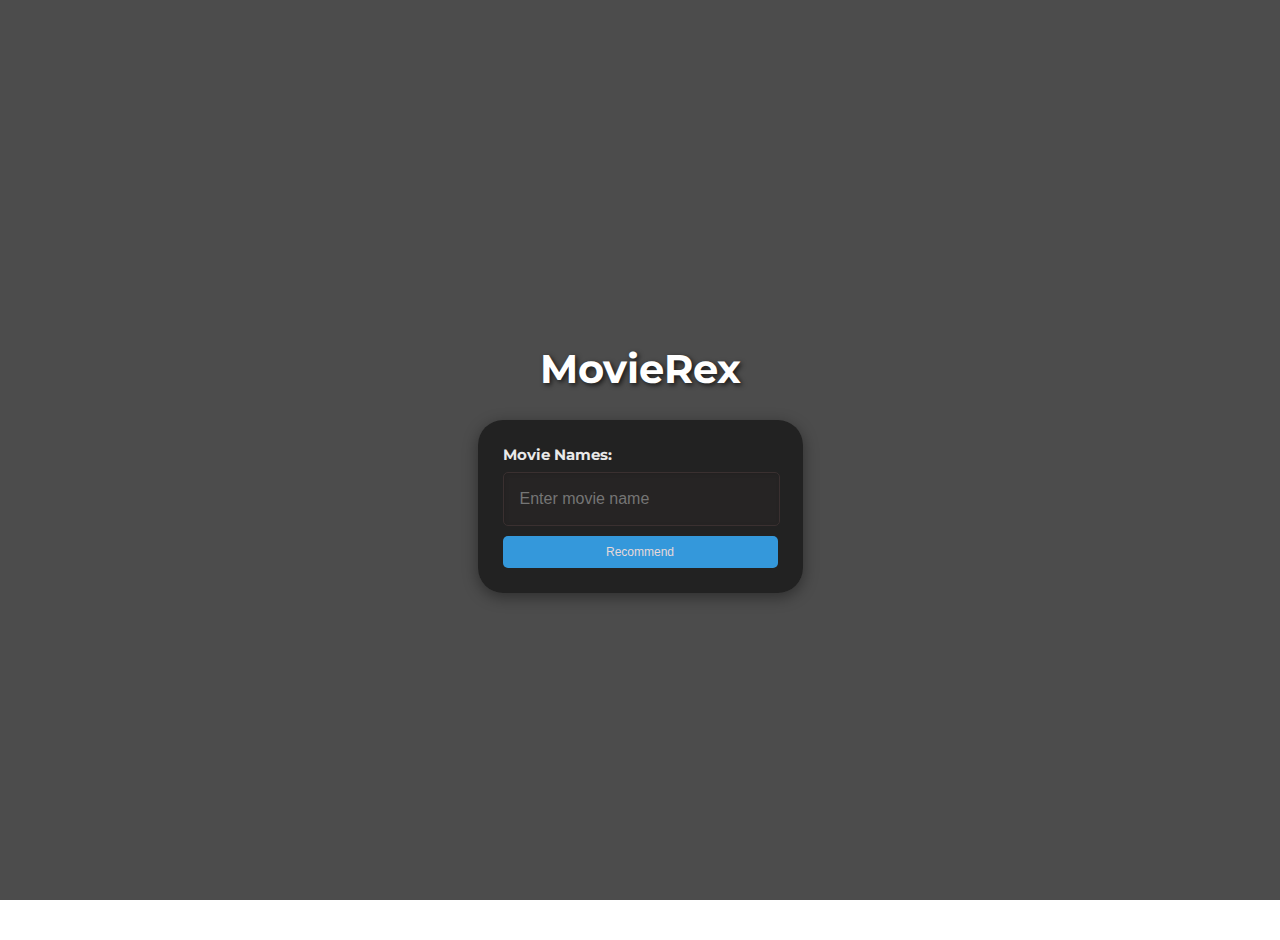
<file: index.html>
<!DOCTYPE html>
<html lang="en">
<head>
    <meta charset="UTF-8">
    <meta name="viewport" content="width=device-width, initial-scale=1.0">
    <title>MovieRex</title>
    <script src="./script2.js" defer></script>
    <link rel="stylesheet" href="style.css">
</head>
<body>
    <div class="parent">
        <h1>MovieRex</h1>
        <div class="container">
    
            <form id="movieForm">
                <div class="form-section">
                    <div class="form-column">
                        <label for="movieNames">Movie Names:</label>
                        <div class="tag-input-container" id="movieTagsContainer">
                            <div class="tags">
                            </div>
                            <input type="text" id="movieInput" placeholder="Enter movie name">
                        </div>
                    </div>
                </div>
    
                <button id="submitohno" type="submit">Recommend</button>
            </form>
        </div>
    </div>
</body>
</html>
</file>
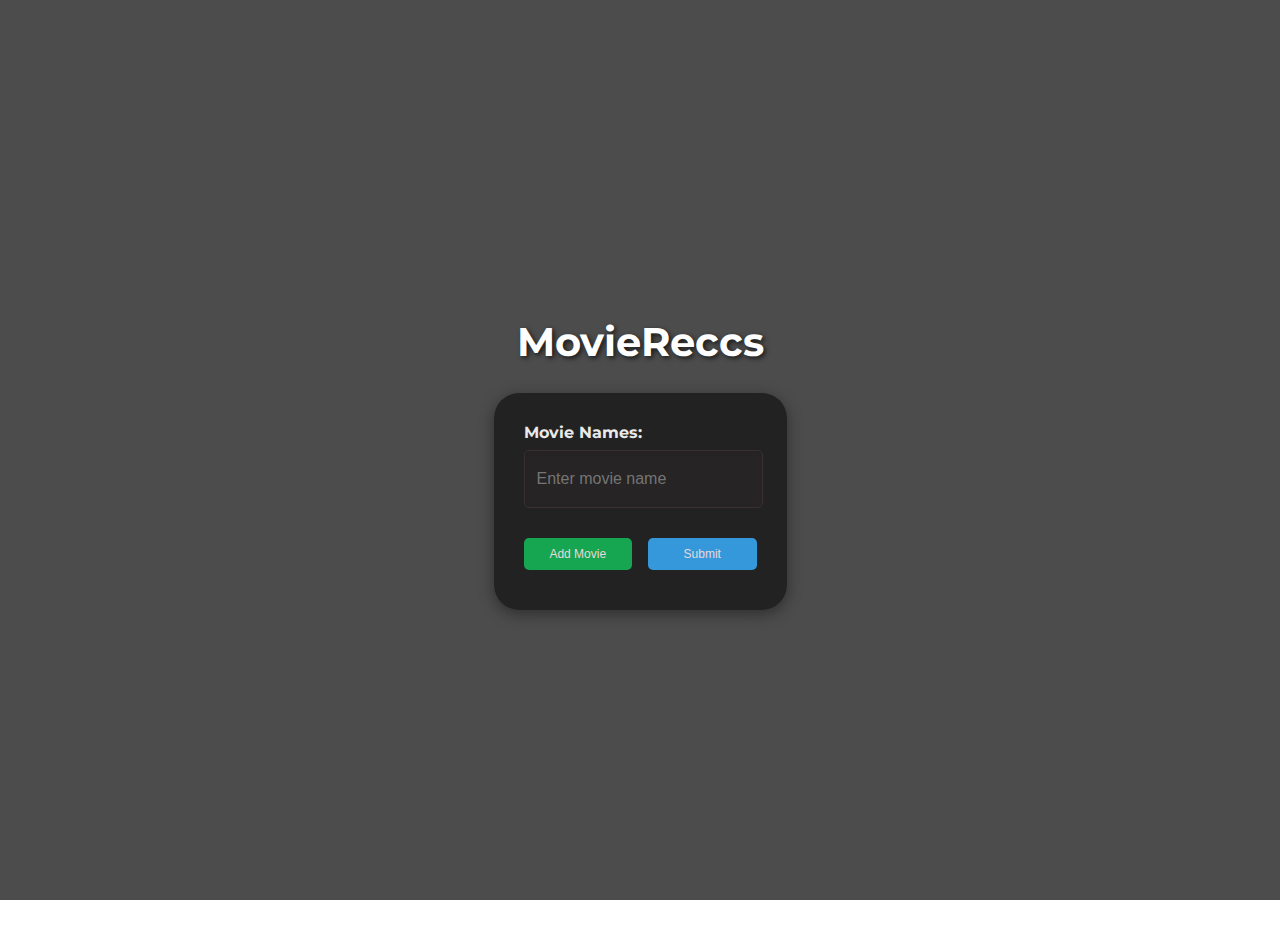
<file: client/index.html>
<!DOCTYPE html>
<html lang="en">
  <head>
    <meta charset="UTF-8" />
    <meta name="viewport" content="width=device-width, initial-scale=1.0" />
    <title>Movie and Genre Input</title>
    <link rel="stylesheet" href="style.css" />
    <script src="./script.js" defer></script>
  </head>
  <body>
	<div class="parent">
		<h1>MovieReccs</h1>
		<div class="container">
			<form id="movieForm">
			  <!-- Movie Names Input Group -->
			  <div class="input-group">
				<label for="movieNames">Movie Names:</label>
				<div id="movieNamesContainer">
				  <input
					type="text"
					name="movieNames[]"
					placeholder="Enter movie name"
				  />
				  
				</div>
			  </div>
			  <!-- Genres Input Group -->
			  <!-- <div class="input-group">
				<label for="genres">Genres:</label>
				<div id="genresContainer">
				  <input type="text" name="genres[]" placeholder="Enter genre" />
				  <button type="button" class="add-button" onclick="addGenreInput()">
					Add Another Genre
				  </button>
				</div>
			  </div> -->
			  <!-- Submit Button -->
			  <div class="buttons">
				  <button type="button" class="add-button" onclick="addMovieInput()">
					Add Movie
				  </button> 
				  <button type="submit">Submit</button>
			  </div>
			</form>
	</div>
    </div>
  </body>
</html>
</file>
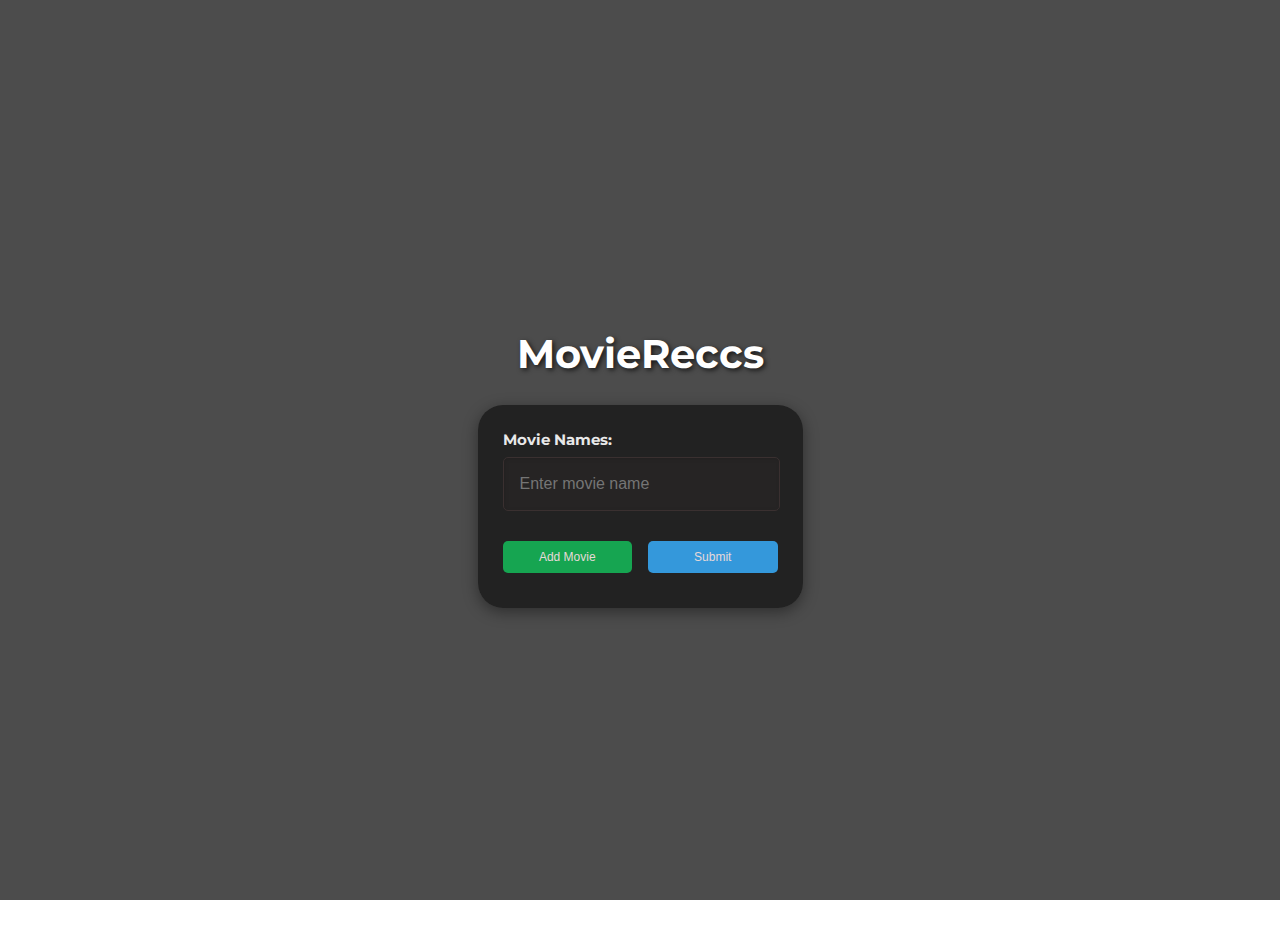
<file: index2.html>
<!DOCTYPE html>
<html lang="en">
  <head>
    <meta charset="UTF-8" />
    <meta name="viewport" content="width=device-width, initial-scale=1.0" />
    <title>Movie and Genre Input</title>
    <link rel="stylesheet" href="style.css" />
    <script src="./script2.js" defer></script>
  </head>
  <body>
	<div class="parent">
		<h1>MovieReccs</h1>
		<div class="container">
			<form id="movieForm">
			  <!-- Movie Names Input Group -->
			  <div class="input-group">
				<label for="movieNames">Movie Names:</label>
				<div id="movieNamesContainer">
				  <input
					type="text"
					name="movieNames[]"
					placeholder="Enter movie name"
				  />
				  
				</div>
			  </div>
			  <!-- Genres Input Group -->
			  <!-- <div class="input-group">
				<label for="genres">Genres:</label>
				<div id="genresContainer">
				  <input type="text" name="genres[]" placeholder="Enter genre" />
				  <button type="button" class="add-button" onclick="addGenreInput()">
					Add Another Genre
				  </button>
				</div>
			  </div> -->
			  <!-- Submit Button -->
			  <div class="buttons">
				  <button type="button" class="add-button" onclick="addMovieInput()">
					Add Movie
				  </button> 
				  <button type="submit">Submit</button>
			  </div>
			</form>
	</div>
    </div>
  </body>
</html>
</file>
<file: style.css>
@import url('https://fonts.googleapis.com/css2?family=Montserrat:ital,wght@0,100..900;1,100..900&display=swap');

body {
    font-family: 'Montserrat', sans-serif;
    margin: 0;
    height: 100vh;
    padding: 20px;
    /* filter: brightness(50%); */
    overflow: hidden;
    background: linear-gradient(rgba(0, 0, 0, 0.7), rgba(0, 0, 0, 0.7)), url('https://gtwallpaper.org/sites/default/files/wallpaper/246844/netflix-background-246844-2224740-3441109.png');
    background-size: cover;
    background-position: center;
    background-attachment: fixed;
    color: white;

    display: flex;
    justify-content: center;
    align-items: center;
}

.parent {
    display: flex;
    flex-direction: column;
    justify-content: center;
    align-items: center;

    height: calc(100vh - 40px);
}

h1 {
    text-align: center;
    /* margin-bottom: 30px; */
    color: #ffffff;
    font-size: 2.5rem;
    text-shadow: 2px 2px 5px rgba(0, 0, 0, 0.7);
}

.container {
    width: 275px;
    /* margin-inline: auto; */
    margin-bottom: 30px;
    background-color: rgba(27, 27, 27, 0.85);
    padding: 25px 25px;
    border-radius: 25px;
    box-shadow: 0px 4px 15px rgba(0, 0, 0, 0.4);
}

.input-group {
    margin-bottom: 20px;
}

label {
    display: block;
    margin-bottom: 8px;
    font-weight: bold;
    font-size: 15px;
    color: #e9e9e9;
}

input[type="text"] {
    height: 20px;
    width: calc(100% - 32px);
    padding: 16px;
    margin-bottom: 10px;
    border: 1px solid #3a3030;
    border-radius: 5px;
    box-shadow: inset 1px 1px 4px rgba(0, 0, 0, 0.1);
    font-size: 1rem;
    outline: none;
}

button {
    padding: 12px 20px;
    background-color: #3498db;
    color: rgb(230, 217, 217);
    border: none;
    border-radius: 5px;
    font-size: 1rem;
    cursor: pointer;
    width: 100%;
    transition: background-color 0.3s ease;
}

button:hover {
    background-color: #2980b9;
}

.add-button {
    margin-bottom: 10px;
    background-color: #16a551;
}

.add-button:hover {
    background-color: #27ae60;
}

.input-group button {
    margin-top: 10px;
}

.buttons {
    display: grid;
    grid-template-columns: 1fr 1fr;
    gap: 1rem;
}

button {
    display: flex;
    justify-content: center;
    align-items: center;
    height: 2rem;
    font-size: 12px;
}

input {
    font-size: 12px;
    background-color: #3a303036;
    color: white;
    height: 2rem;
}

.parent {
    width: 500px;
    display: flex;
    flex-direction: column;
    justify-content: center;
}

.tag {
    background-color: #3d3939;
    padding: 6px 6px;
    margin: 5px 0;
    width: fit-content;
    font-size: 12px;
    border-radius: 5px;
    margin-right: 5px;
    font-weight: bold;
}

.tag:last-of-type {
    margin-right: 0;
}

.remove-tag {
    padding-left: 8px;
}

.tags {
    display: flex;
    overflow-x: scroll;
}
</file>
<file: client/style.css>
@import url('https://fonts.googleapis.com/css2?family=Montserrat:ital,wght@0,100..900;1,100..900&display=swap');

body {
    font-family: 'Montserrat', sans-serif;
    margin: 0;
    height: 100vh;
    padding: 20px;
    /* filter: brightness(50%); */
    overflow: hidden;
    background: linear-gradient(rgba(0, 0, 0, 0.7), rgba(0, 0, 0, 0.7)), url('https://gtwallpaper.org/sites/default/files/wallpaper/246844/netflix-background-246844-2224740-3441109.png');
    background-size: cover;
    background-position: center;
    background-attachment: fixed;
    color: white;
}

.parent {
    display: flex;
    flex-direction: column;
    justify-content: center;
    align-items: center;

    height: calc(100vh - 40px);
}

h1 {
    text-align: center;
    /* margin-bottom: 30px; */
    color: #ffffff;
    font-size: 2.5rem;
    text-shadow: 2px 2px 5px rgba(0, 0, 0, 0.7);
}

.container {
    max-width: 700px;
    /* margin: auto; */
    background-color: rgba(27, 27, 27, 0.85);
    padding: 30px;
    border-radius: 25px;
    box-shadow: 0px 4px 15px rgba(0, 0, 0, 0.4);
}

.input-group {
    margin-bottom: 20px;
}

label {
    display: block;
    margin-bottom: 8px;
    font-weight: bold;
    color: #e9e9e9;
}

input[type="text"] {
    width: calc(100% - 20px);
    padding: 12px;
    margin-bottom: 10px;
    border: 1px solid #3a3030;
    border-radius: 5px;
    box-shadow: inset 1px 1px 4px rgba(0, 0, 0, 0.1);
    font-size: 1rem;
}

button {
    padding: 12px 20px;
    background-color: #3498db;
    color: rgb(230, 217, 217);
    border: none;
    border-radius: 5px;
    font-size: 1rem;
    cursor: pointer;
    transition: background-color 0.3s ease;
}

button:hover {
    background-color: #2980b9;
}

.add-button {
    margin-bottom: 10px;
    background-color: #16a551;
}

.add-button:hover {
    background-color: #27ae60;
}

.input-group button {
    margin-top: 10px;
}

.buttons {
    display: grid;
    grid-template-columns: 1fr 1fr;
    gap: 1rem;
}

button {
    display: flex;
    justify-content: center;
    align-items: center;
    height: 2rem;
    font-size: 12px;
}

input {
    font-size: 12px;
    background-color: #3a303036;
    color: white;
    height: 2rem;
}
</file>
